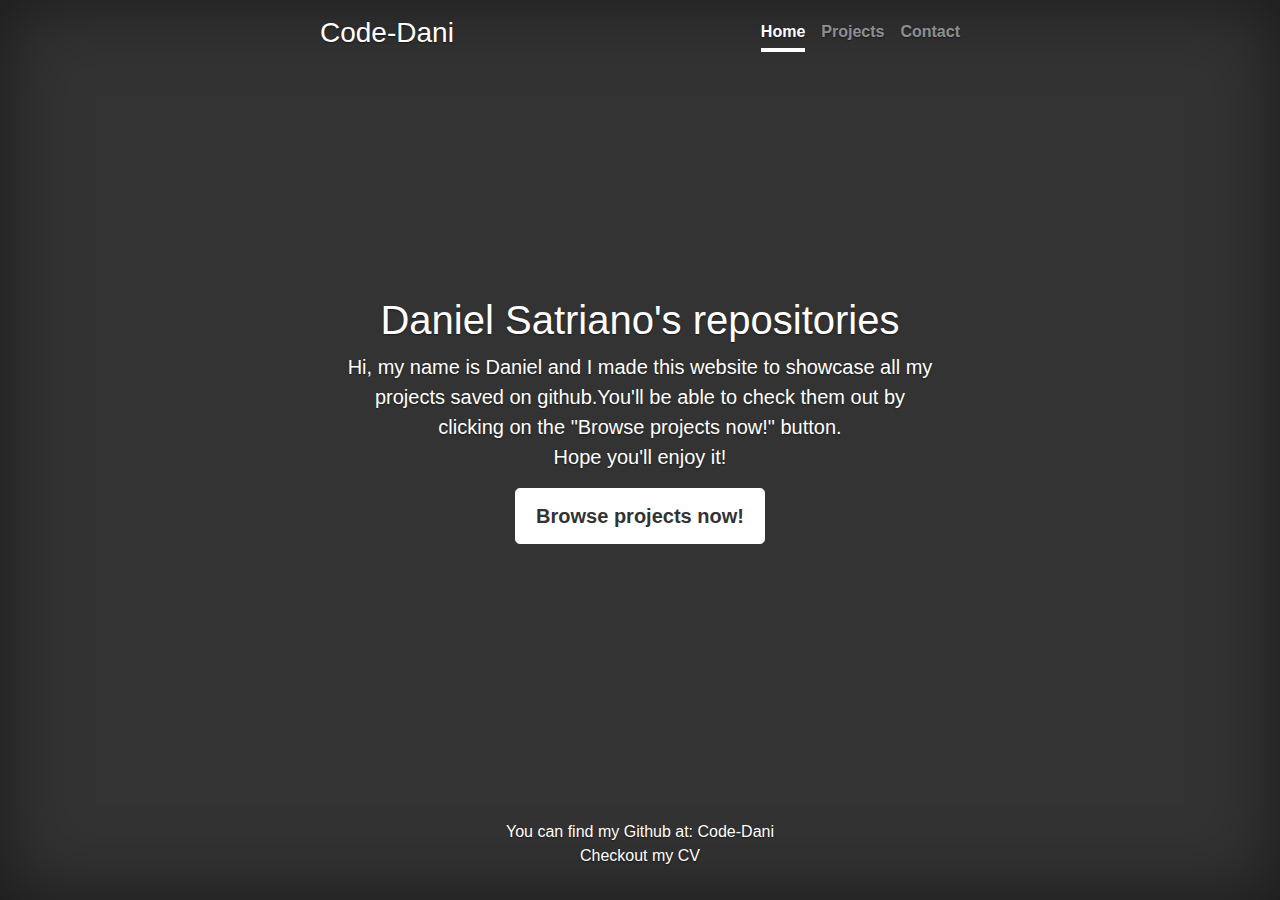
<file: index.html>
<!doctype html>
<html lang="en">

    <head>
        <meta charset="utf-8">
        <meta property="og:title" content="Code-Dani repository archive">
        <meta name="description" content="Daniel Satriano personal website and showroom for projects uploaded on Github">
        <meta name="keywords" content="IT, programmer, Code-Dani, student, developer">
        <meta HTTP-EQUIV="CACHE-CONTROL" CONTENT="NO-CACHE">
        <meta HTTP-EQUIV="EXPIRES" CONTENT="Mon, 22 Jul 2002 11:12:01 GMT">
        <meta property="og:image" content="/img/72025325.ico">
        <meta property="og:description" content="Code-Dani personal website and showroom for projects uploaded on Github">
        <meta property="og:url" content="https://danielsatriano.me/">
        <link rel="icon" type="image/x-icon" href="img/72025325.ico">
        <title>Code-Dani archive</title>

        <link rel="canonical" href="https://getbootstrap.com/docs/4.5/examples/cover/">

        <!-- Bootstrap core CSS -->
        <link href="css/bootstrap.min.css" rel="stylesheet">

        <style>
            .bd-placeholder-img {
                font-size: 1.125rem;
                text-anchor: middle;
                -webkit-user-select: none;
                -moz-user-select: none;
                -ms-user-select: none;
                user-select: none;
            }
            
            @media (min-width: 768px) {
                .bd-placeholder-img-lg {
                    font-size: 3.5rem;
                }
            }
        </style>
        <link href="css/cover.css" rel="stylesheet">
    </head>

    <body class="text-center">
        <div class="cover-container d-flex w-100 h-100 p-3 mx-auto flex-column">
            <header class="masthead mb-auto">
                <div class="inner">
                    <h3 class="masthead-brand"><a href="https://danielsatriano.me/" style="text-decoration: none;">Code-Dani</a></h3>
                    <nav class="nav nav-masthead justify-content-center">
                        <a class="nav-link active" href="#">Home</a>
                        <a class="nav-link" href="html/Projects.html">Projects</a>
                        <a class="nav-link" href="html/contacts.html">Contact</a>
                    </nav>
                </div>
            </header>

            <main role="main" class="inner cover">
                <h1 class="cover-heading">Daniel Satriano's repositories</h1>
                <p class="lead">Hi, my name is Daniel and I made this website to showcase all my projects saved on github.You'll be able to check them out by clicking on the "<b>Browse projects now!</b>" button.<br>Hope you'll enjoy it!</p>
                <p class="lead">
                    <a href="html/Projects.html" class="btn btn-lg btn-secondary">Browse projects now!</a>
                </p>
            </main>

            <footer class="masterfoot mt-auto">
                
                <div class="footer-copyright text-center py-3">You can find my Github at: 
                    <a target="_blank" href="https://github.com/Code-Dani" target="_blank"> Code-Dani</a><br/>
                    <a target="_blank" href="file_ext/CV5342576.pdf">Checkout my CV</a>
                </div>
               
            </footer>
        </div>
    </body>
</html>
</file>
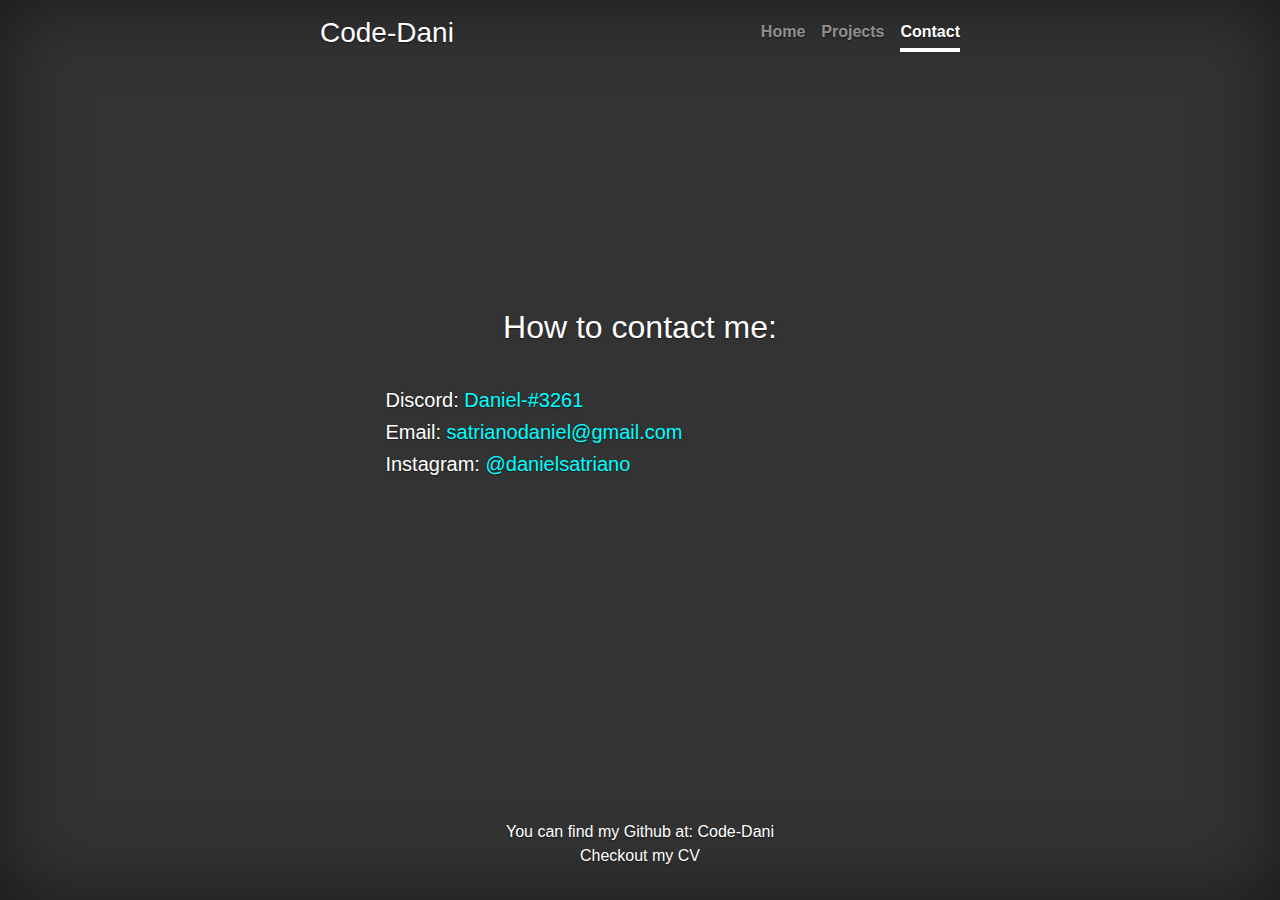
<file: html/contacts.html>
<!doctype html>
<html lang="en">

<head>
    <meta charset="utf-8">
    <meta property="og:title" content="Code-Dani repository archive">
    <meta name="description" content="Code-Dani personal website and showroom for projects uploaded on Github">
    <meta name="keywords" content="IT, programmer, Code-Dani, student, developer">
    <meta HTTP-EQUIV="CACHE-CONTROL" CONTENT="NO-CACHE">
    <meta HTTP-EQUIV="EXPIRES" CONTENT="Mon, 22 Jul 2002 11:12:01 GMT">
    <meta property="og:image" content="/img/72025325.ico">
    <meta property="og:description" content="Code-Dani personal website and showroom for projects uploaded on Github">
    <meta property="og:url" content="https://danielsatriano.me/">
    <link rel="icon" type="image/x-icon" href="../img/72025325.ico">
    <title>Code-Dani archive</title>

    <link rel="canonical" href="https://getbootstrap.com/docs/4.5/examples/cover/">

    <!-- Bootstrap core CSS -->
    <link href="../css/bootstrap.min.css" rel="stylesheet">
    <script src="../js/copyToClipBoard.js"></script>

    <style>
        .bd-placeholder-img {
            font-size: 1.125rem;
            text-anchor: middle;
            -webkit-user-select: none;
            -moz-user-select: none;
            -ms-user-select: none;
            user-select: none;
        }
        
        @media (min-width: 768px) {
            .bd-placeholder-img-lg {
                font-size: 3.5rem;
            }
        }
    </style>
    <!-- Custom styles for this template -->
    <link href="../css/cover.css" rel="stylesheet">
</head>

<body class="text-center">
    <div class="cover-container d-flex w-100 h-100 p-3 mx-auto flex-column">
        <header class="masthead mb-auto">
            <div class="inner">
                <h3 class="masthead-brand"><a href="https://danielsatriano.me/" style="text-decoration: none;">Code-Dani</a></h3>
                <nav class="nav nav-masthead justify-content-center">
                    <a class="nav-link" href="../index.html">Home</a>
                    <a class="nav-link" href="Projects.html">Projects</a>
                    <a class="nav-link active" href="#">Contact</a>
                </nav>
            </div>
        </header>

        <main role="main" class="inner cover" style="margin-top: -10%;">
            <div style="align-content: left;">
                <h2 class="cover-heading">How to contact me:</h2>
                <h5 style="text-align: left; margin-top:7%; padding-left:7%;">Discord: 
                    <a onclick="copyToClipboard();" href="#" style="color:aqua;" data-toggle="tooltip" title="Click to copy"><span id="discordTAG">Daniel-#3261</span></a>
                </h5>
                <h5 style="text-align: left; padding-left:7%;">Email: <a target="_blank" href="mailto: satrianodaniel@gmail.com" style="color: aqua;">satrianodaniel@gmail.com</a></h5>
                <h5 style="text-align: left; padding-left:7%;">Instagram: <a target="_blank" href="https://www.instagram.com/danielsatriano/" style="color:aqua;">@danielsatriano</a> </h5>
            </div>

            <svg hidden id="copiedToClip" xmlns="http://www.w3.org/2000/svg" width="16" height="16" fill="currentColor" class="bi bi-clipboard-check" viewBox="0 0 16 16">
                <path fill-rule="evenodd" d="M10.854 7.146a.5.5 0 0 1 0 .708l-3 3a.5.5 0 0 1-.708 0l-1.5-1.5a.5.5 0 1 1 .708-.708L7.5 9.793l2.646-2.647a.5.5 0 0 1 .708 0z"></path>
                <path d="M4 1.5H3a2 2 0 0 0-2 2V14a2 2 0 0 0 2 2h10a2 2 0 0 0 2-2V3.5a2 2 0 0 0-2-2h-1v1h1a1 1 0 0 1 1 1V14a1 1 0 0 1-1 1H3a1 1 0 0 1-1-1V3.5a1 1 0 0 1 1-1h1v-1z"></path>
                <path d="M9.5 1a.5.5 0 0 1 .5.5v1a.5.5 0 0 1-.5.5h-3a.5.5 0 0 1-.5-.5v-1a.5.5 0 0 1 .5-.5h3zm-3-1A1.5 1.5 0 0 0 5 1.5v1A1.5 1.5 0 0 0 6.5 4h3A1.5 1.5 0 0 0 11 2.5v-1A1.5 1.5 0 0 0 9.5 0h-3z"></path>
            </svg>

        </main>

        <footer class="masterfoot mt-auto">
            <div class="footer-copyright text-center py-3">You can find my Github at: 
                <a target="_blank" href="https://github.com/Code-Dani" target="_blank"> Code-Dani</a><br/>
                <a target="_blank" href="../file_ext/CV5342576.pdf">Checkout my CV</a>
            </div>
        </footer>
    </div>
</body>

</html>
</file>
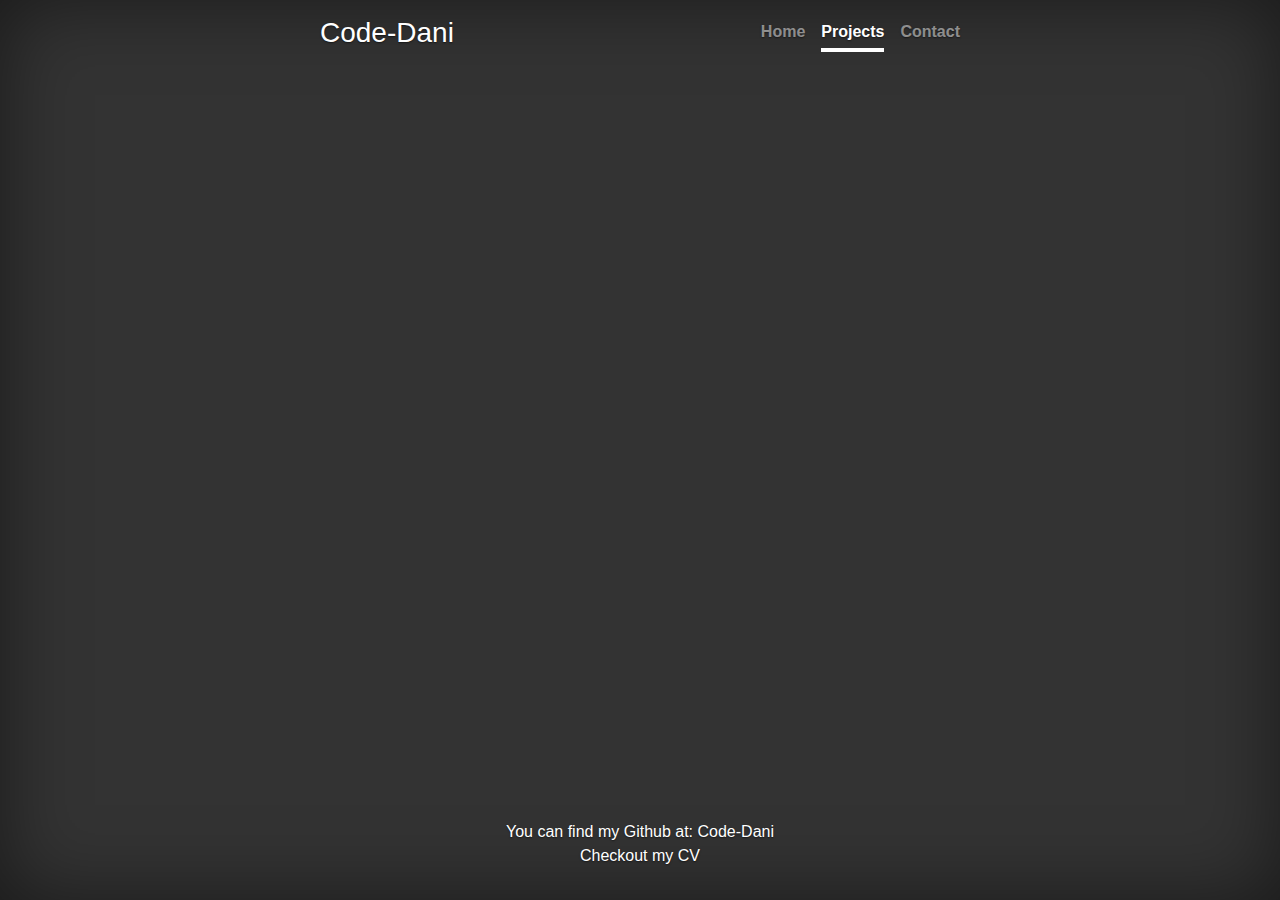
<file: html/Projects.html>
<!doctype html>
<html lang="en">

    <head>
        <meta charset="utf-8">
        <meta property="og:title" content="Code-Dani repository archive">
        <meta name="description" content="Code-Dani personal website and showroom for projects uploaded on Github">
        <meta name="keywords" content="IT, programmer, Code-Dani, student, developer">
        <meta HTTP-EQUIV="CACHE-CONTROL" CONTENT="NO-CACHE">
        <meta HTTP-EQUIV="EXPIRES" CONTENT="Mon, 22 Jul 2002 11:12:01 GMT">
        <meta property="og:image" content="/img/72025325.ico">
        <meta property="og:description" content="Code-Dani personal website and showroom for projects uploaded on Github">
        <meta property="og:url" content="https://danielsatriano.me/">
        <link rel="icon" type="image/x-icon" href="../img/72025325.ico">
        <title>Code-Dani archive</title>

        <link rel="canonical" href="https://getbootstrap.com/docs/4.5/examples/cover/">

        <!-- Bootstrap core CSS -->
        <link href="../css/bootstrap.min.css" rel="stylesheet">
        <link href="../css/download-page.css" rel="stylesheet">
        <script src="../js/getRepros.js"></script>
        <script src="../js/getReleases.js"></script>
        <style>
            .bd-placeholder-img {
                font-size: 1.125rem;
                text-anchor: middle;
                -webkit-user-select: none;
                -moz-user-select: none;
                -ms-user-select: none;
                user-select: none;
            }
            
            @media (min-width: 768px) {
                .bd-placeholder-img-lg {
                    font-size: 3.5rem;
                }
            }
        </style>
        <link href="../css/cover.css" rel="stylesheet">
        
    </head>

    <body class="text-center" onload="initialize();" >

        <div class="cover-container d-flex w-100 h-100 p-3 mx-auto flex-column">
            <header class="masthead mb-auto">
                <div class="inner">
                    <h3 class="masthead-brand"><a href="https://danielsatriano.me/" style="text-decoration: none;">Code-Dani</a></h3>
                    <nav class="nav nav-masthead justify-content-center">
                        <a class="nav-link " href="../index.html">Home</a>
                        <a class="nav-link active" href="Projects.html">Projects</a>
                        <a class="nav-link" href="contacts.html">Contact</a>
                    </nav>
                </div>
            </header>
            <button id="returnButton" type="button" class="btn btn-secondary" style="height:40px; position:absolute; margin-top:7em; margin-left: -2.5em;" hidden onclick="returnButton();">
                <svg xmlns="http://www.w3.org/2000/svg" width="16" height="16" fill="currentColor" class="bi bi-arrow-90deg-left" viewBox="0 0 16 16">
                <path fill-rule="evenodd" d="M1.146 4.854a.5.5 0 0 1 0-.708l4-4a.5.5 0 1 1 .708.708L2.707 4H12.5A2.5 2.5 0 0 1 15 6.5v8a.5.5 0 0 1-1 0v-8A1.5 1.5 0 0 0 12.5 5H2.707l3.147 3.146a.5.5 0 1 1-.708.708l-4-4z"></path>
                </svg>
            </button>
            <main role="main" id="download-main" class="inner cover" style="width:100%; height:100%; overflow:auto; padding:5px; margin-top:10%;">

            </main>

            <footer class="masterfoot mt-auto">
                <div class="footer-copyright text-center py-3">You can find my Github at: 
                    <a target="_blank" href="https://github.com/Code-Dani" target="_blank"> Code-Dani</a><br/>
                    <a target="_blank" href="../file_ext/CV5342576.pdf">Checkout my CV</a>
                </div>
            </footer>
        </div>

    </body>
</html>
</file>
<file: css/cover.css>
/*
 * Globals
 */

/* Links */
a,
a:focus,
a:hover {
  color: #fff;
}

/* Custom default button */
.btn-secondary,
.btn-secondary:hover,
.btn-secondary:focus {
  color: #333;
  text-shadow: none; /* Prevent inheritance from `body` */
  background-color: #fff;
  border: .05rem solid #fff;
}


/*
 * Base structure
 */

html,
body {
  height: 100%;
  background-color: #333;
}

body {
  display: -ms-flexbox;
  display: flex;
  color: #fff;
  text-shadow: 0 .05rem .1rem rgba(0, 0, 0, .5);
  box-shadow: inset 0 0 5rem rgba(0, 0, 0, .5);
}

.cover-container {
  max-width: 42em;
}


/*
 * Header
 */
.masthead {
  margin-bottom: 2rem;
}

.masthead-brand {
  margin-bottom: 0;
}

.nav-masthead .nav-link {
  padding: .25rem 0;
  font-weight: 700;
  color: rgba(255, 255, 255, .5);
  background-color: transparent;
  border-bottom: .25rem solid transparent;
}

.nav-masthead .nav-link:hover,
.nav-masthead .nav-link:focus {
  border-bottom-color: rgba(255, 255, 255, .25);
}

.nav-masthead .nav-link + .nav-link {
  margin-left: 1rem;
}

.nav-masthead .active {
  color: #fff;
  border-bottom-color: #fff;
}

@media (min-width: 48em) {
  .masthead-brand {
    float: left;
  }
  .nav-masthead {
    float: right;
  }
}


/*
 * Cover
 */
.cover {
  padding: 0 1.5rem;
}
.cover .btn-lg {
  padding: .75rem 1.25rem;
  font-weight: 700;
}


/*
 * Footer
 */
.mastfoot {
  color: rgba(255, 255, 255, .5);
}
</file>
<file: css/download-page.css>
.release {
    background-color: rgba(127, 140, 141, 0.1);
    border: solid 1px rgba(127, 140, 141, 0.4);
    padding: 20px;
    border-radius: 5px;
    margin-bottom: 10px;
}

.release-hr {
    border-top-color: rgba(127, 140, 141, 0.4);
}

.release h3 .badgeoutdated {
    pointer-events: none;
    background-color: rgb(247, 0, 0);
    color: #fff;
}

.release h3 .badgelatest {
    pointer-events: none;
    background-color: rgb(0, 247, 0);
    color: #fff;
}

.badgeopen{
    pointer-events: none;
    background-color: rgb(0, 136, 247);
    color: #fff;
}

.badgerelease{
    pointer-events: none;
    margin-left: 10px;
    background-color: rgb(247, 99, 0);
    color: #fff;
}

::-webkit-scrollbar {
	width: 5px;
}

/* Track */
::-webkit-scrollbar-track {
	background-color:#0d1117;
}

/* Handle */
::-webkit-scrollbar-thumb {
	background-color:#262f3b;
	border-radius:50px;
}

/* Handle on hover */
::-webkit-scrollbar-thumb:hover {
	background-color:#262f3b;
}
</file>
